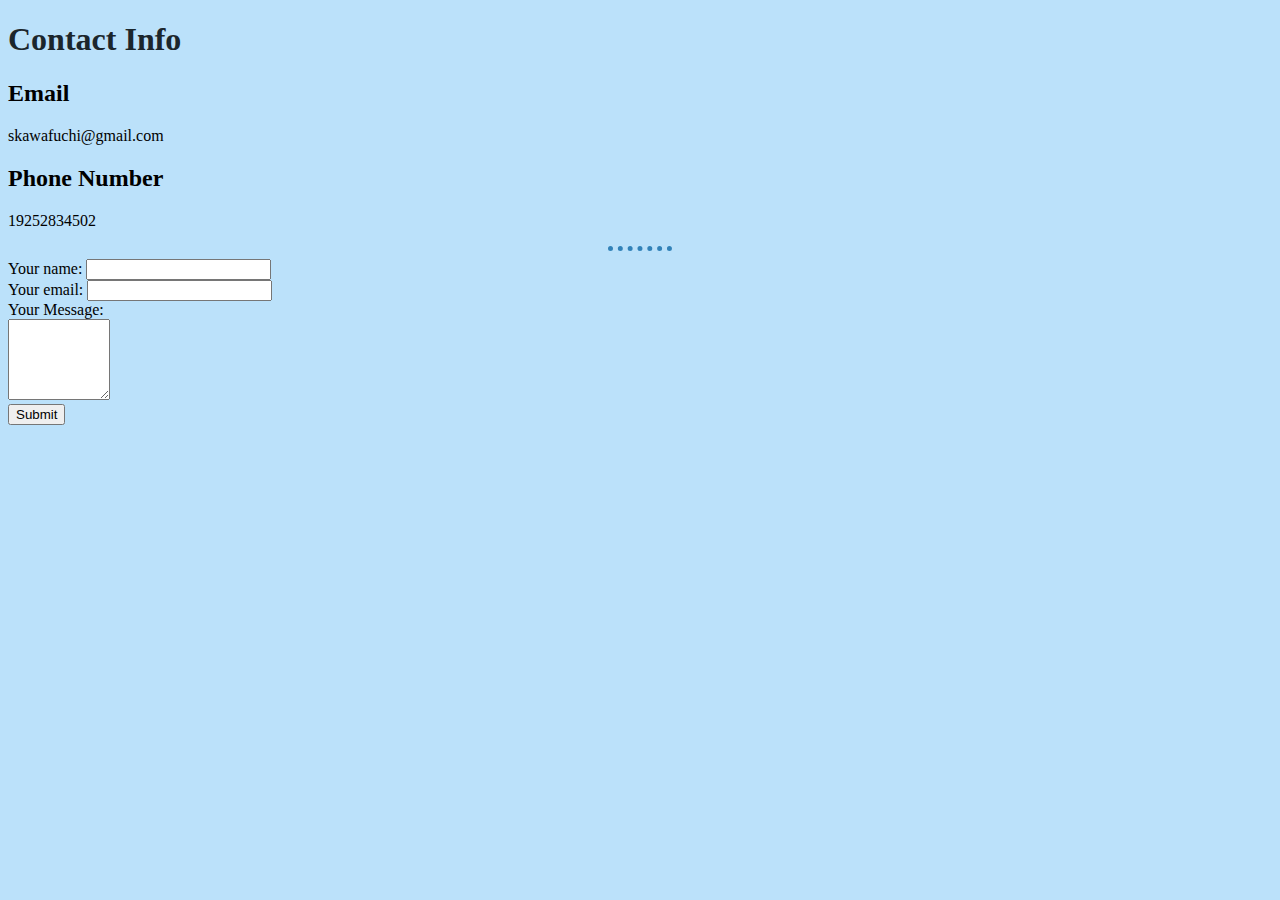
<file: contact.html>
<!DOCTYPE html>
<html lang="en" dir="ltr">

<head>
  <meta charset="utf-8">
  <title>Contact Info</title>
  <link rel="stylesheet" href="css/style.css">
</head>

<body>
  <h1>Contact Info</h1>
  <h2>Email</h2>
  <p>skawafuchi@gmail.com</p>
  <h2>Phone Number</h2>
  <p>19252834502</p>
  <hr>
  <form action="mailto:skawafuchi@gmail.com" method="post" enctype="text/plain">
    <label>Your name:</label>
    <input type="text" name="yourName"><br>
    <label>Your email:</label>
    <input type="email" name="yourEmail"><br>
    <label>Your Message:</label><br>
    <textarea name="yourMessage" id="" cols="10" rows="5"></textarea><br>
    <input type="submit">
  </form>

</body>

</html>
</file>
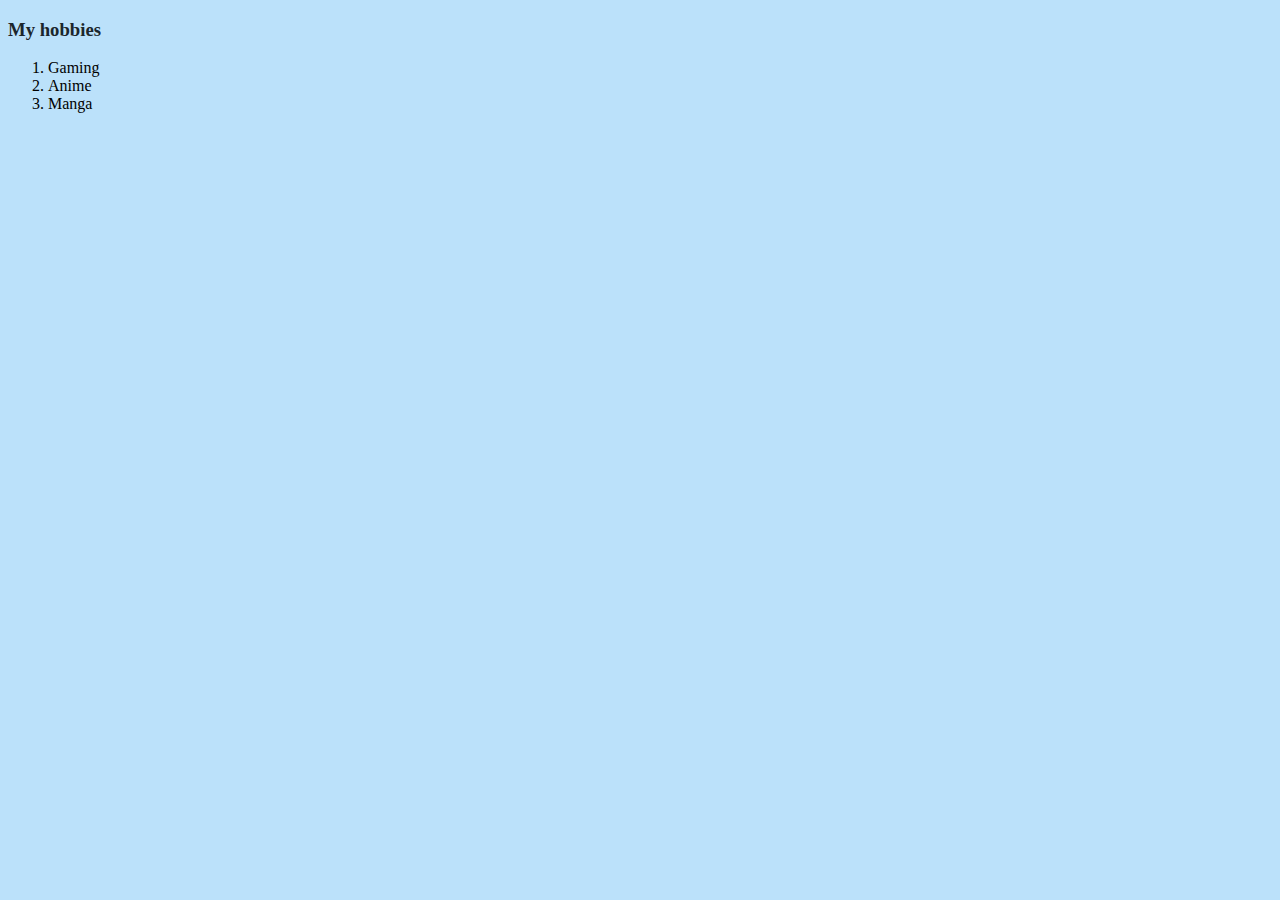
<file: hobbies.html>
<!DOCTYPE html>
<html lang="en" dir="ltr">

<head>
  <meta charset="utf-8">
  <title>My Hobbies</title>
  <link rel="stylesheet" href="css/style.css">
</head>

<body>
  <h3>My hobbies</h3>
  <ol>
    <li>Gaming</li>
    <li>Anime</li>
    <li>Manga</li>
  </ol>

</body>

</html>
</file>
<file: css/style.css>
body {
  background-color: #bbe1fa;
}
hr {
  border-style:none;
  border-top-style:dotted;
  border-color:#3282b8;
  border-width:5px;
  width:5%
}
h1,h3{
  color: #1b262c;
}
#profile_picture{
  height: 30%;
}
</file>
